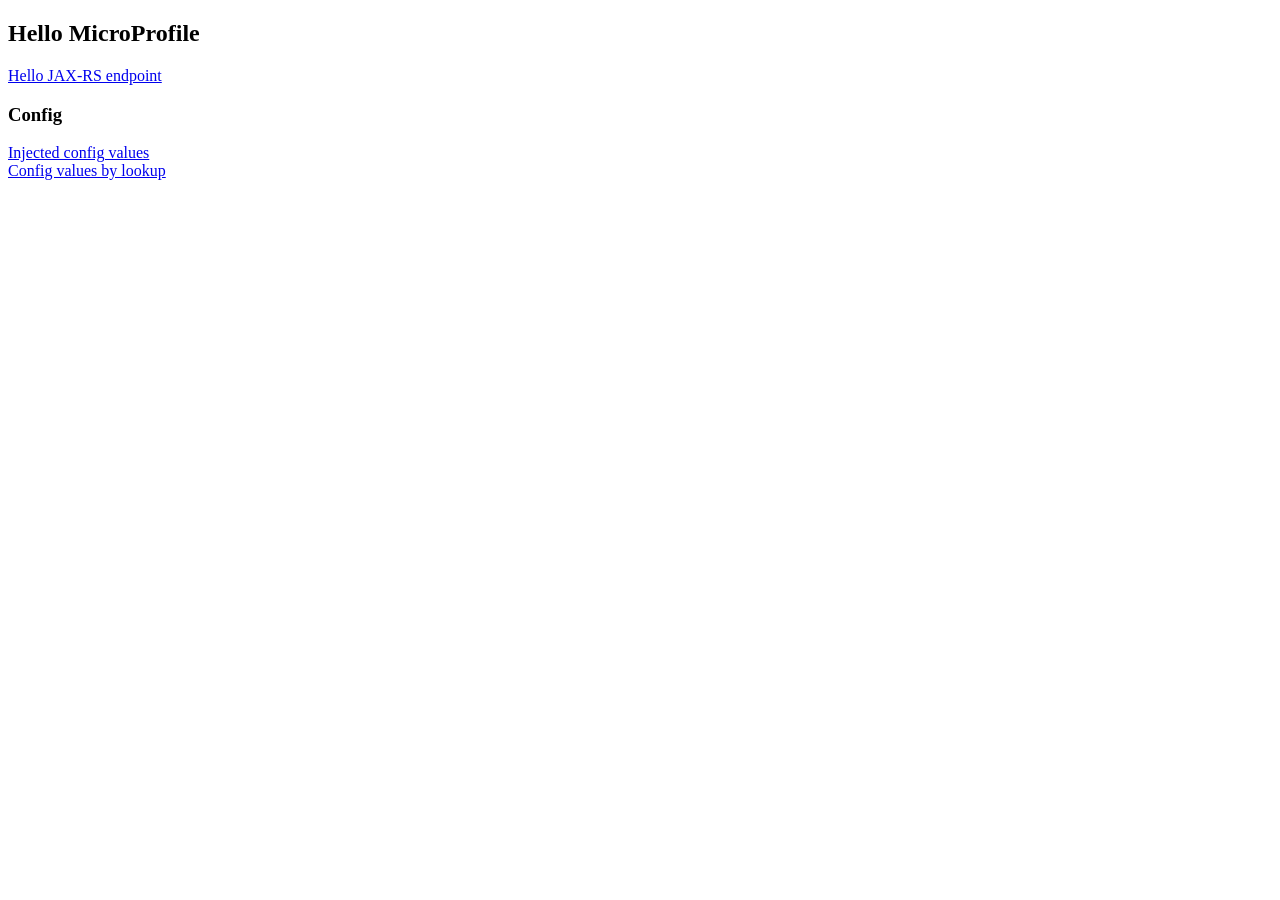
<file: services/src/main/webapp/index.html>
<!DOCTYPE html>
<html lang="en">
<head>
    <meta charset="UTF-8">
    <title>Eclipse MicroProfile demo</title>
</head>
<body>

<h2>Hello MicroProfile</h2>

<a href="data/hello" target="_blank" >Hello JAX-RS endpoint</a> <br/>


<h3>Config</h3>
<a href="data/config/injected" target="_blank" >Injected config values</a> <br/>
<a href="data/config/lookup" target="_blank" >Config values by lookup</a> <br/>
















</body>
</html>
</file>
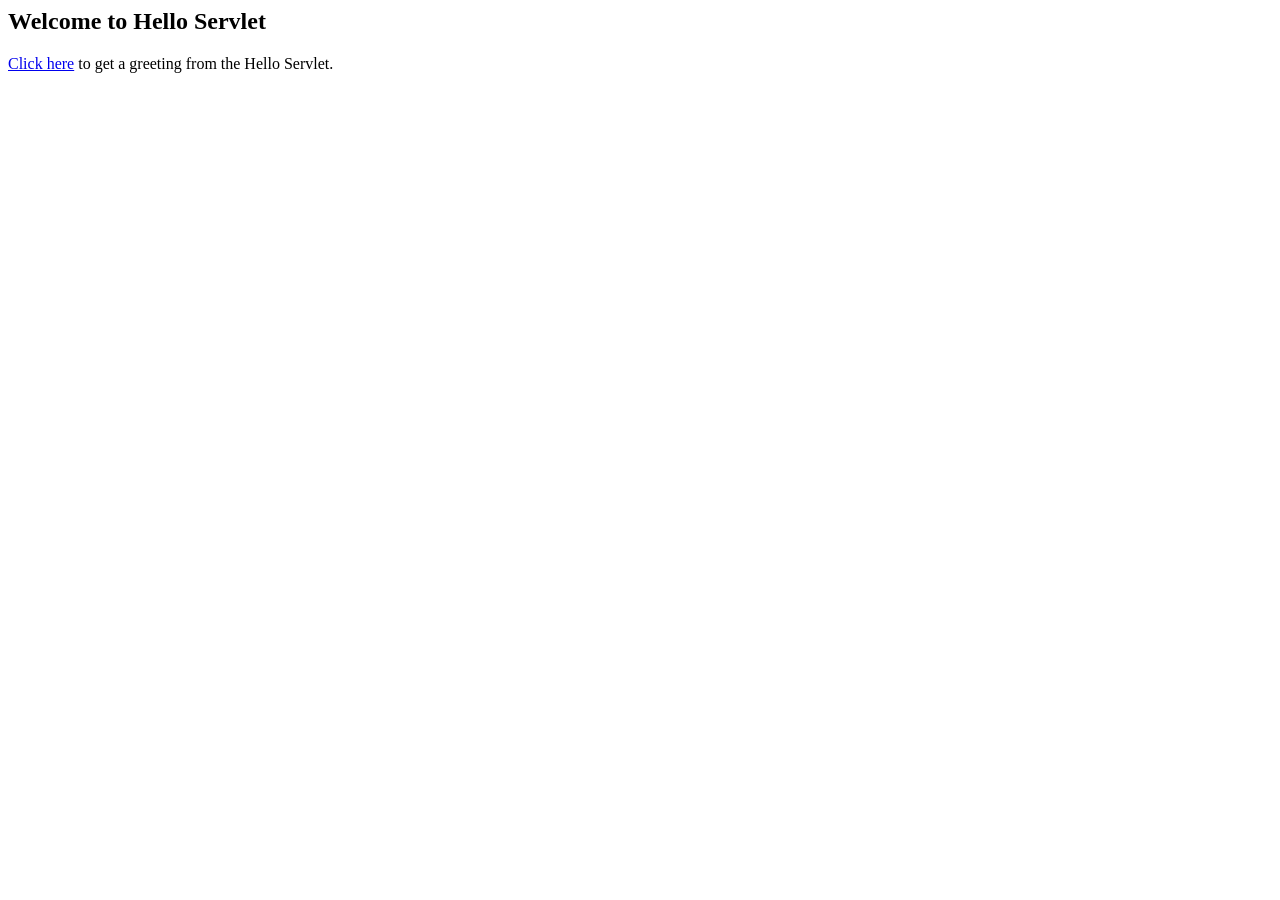
<file: webui/src/main/webapp/index.html>
<!-- tag::comment[] -->
<!--
  Copyright (c) 2017 IBM Corporation and others.
  All rights reserved. This program and the accompanying materials
  are made available under the terms of the Eclipse Public License v1.0
  which accompanies this distribution, and is available at
  http://www.eclipse.org/legal/epl-v10.html
 
  Contributors:
      IBM Corporation - initial API and implementation
-->
<!-- end::comment[] -->
<html>

<body>
  <h2>Welcome to Hello Servlet</h2>
  <p>
    <a href="servlet">Click here</a> to get a greeting from the Hello Servlet.
  </p>
</body>

</html>
</file>
